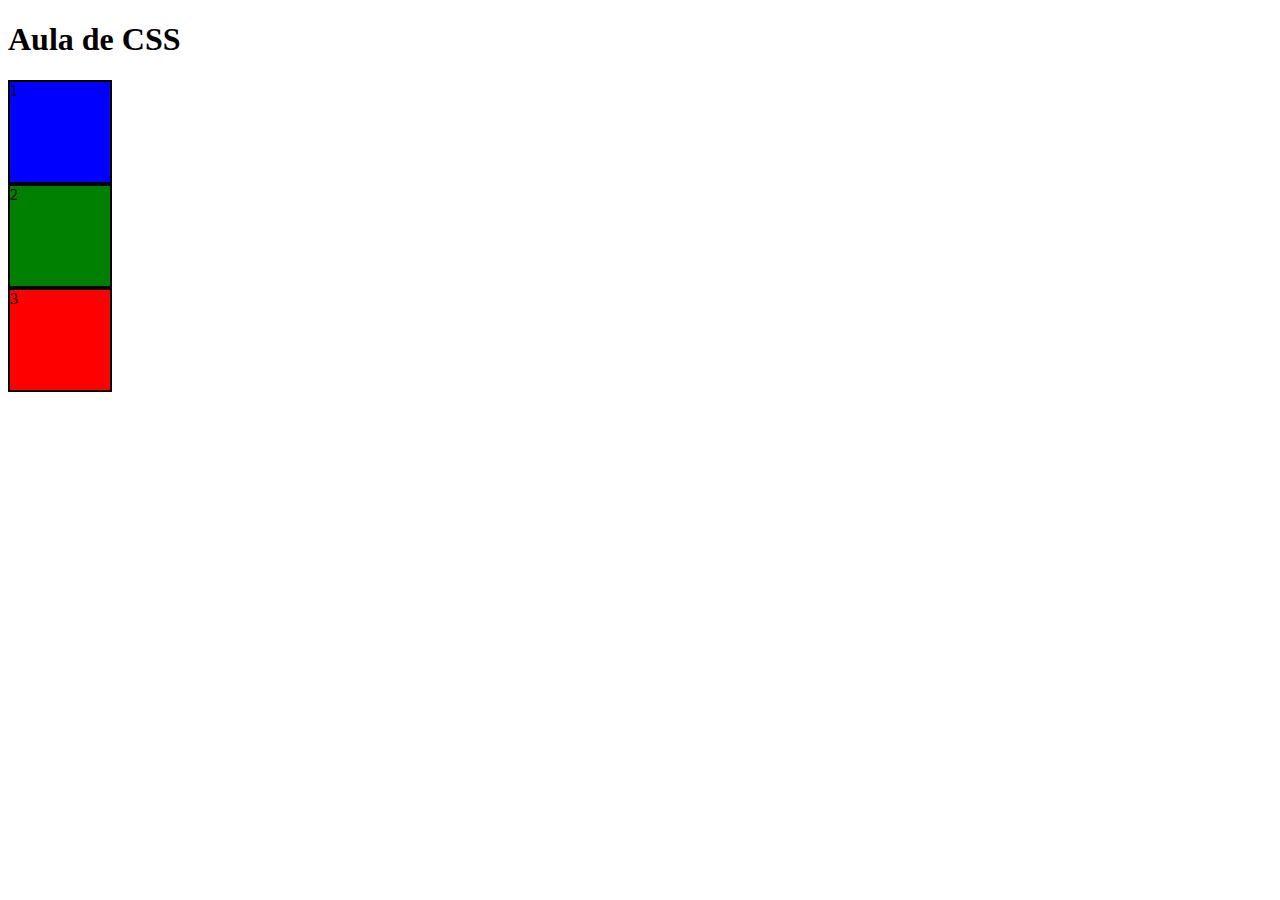
<file: index.html>
<!DOCTYPE html>
<html lang="en">
<head>
    <meta charset="UTF-8">
    <meta name="viewport" content="width=device-width, initial-scale=1.0">
    <title>Document</title>
    <link rel="stylesheet" href="./style.css">
</head>
<body>
    <header>
        <h1>Aula de CSS</h1>
    </header>
    <header>
        <main>
            <section class="box azul">1</section>
            <section class="box verde">2</section>
            <section class="box vermelho">3</section>
        </main>
    </header>
    
</body>
</html>
</file>
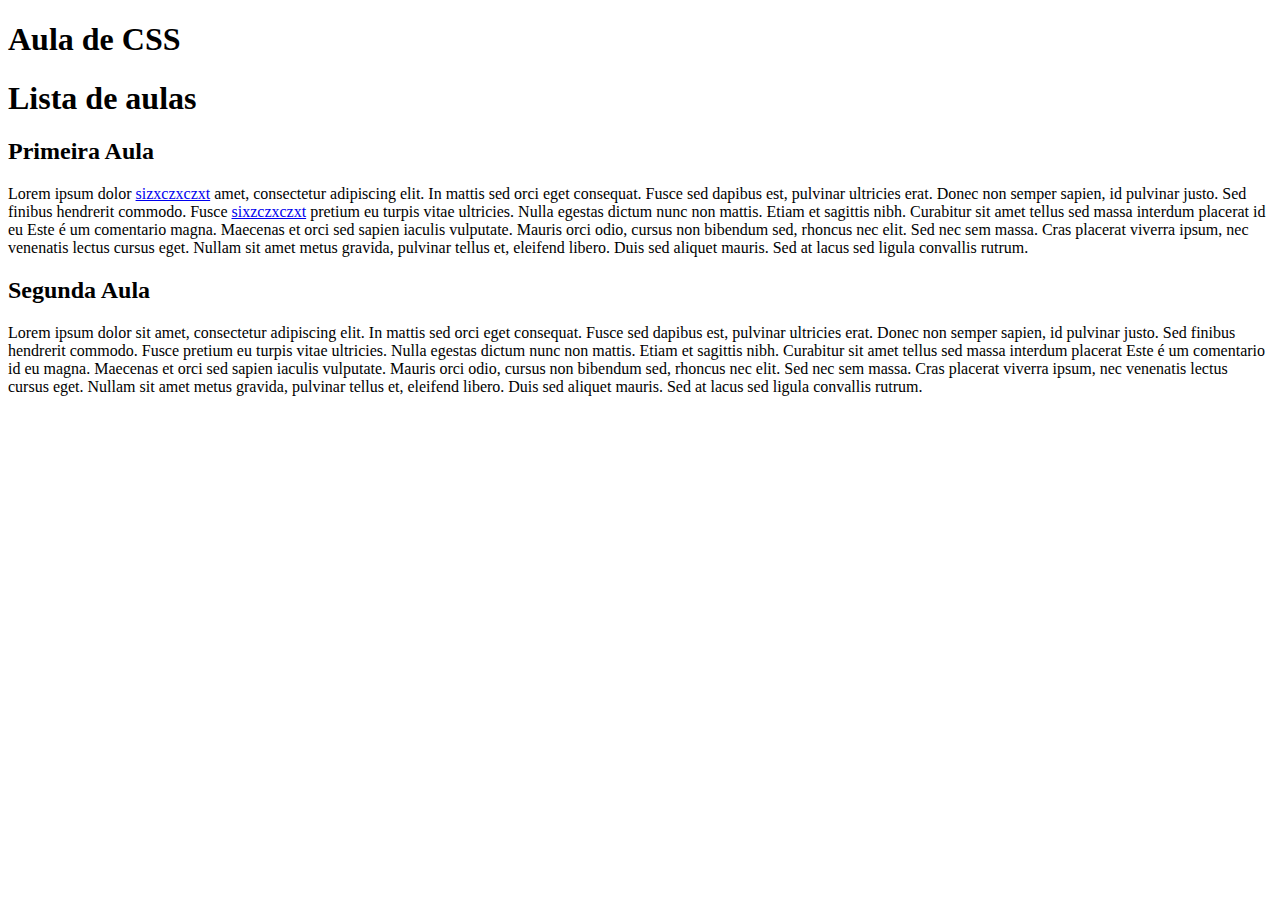
<file: index.old.html>
<!DOCTYPE html>
<html lang="pt-br">
<head>
    <meta charset="UTF-8">
    <meta http-equiv="X-UA-Compatible" content="ie=edge">
    <meta name="viewport" content="width=device-width, initial-scale=1.0">
    <title>CSS1</title>
    <link rel="stylesheet" href="style.css">
</head>
<body>
    <header>
        <h1>Aula de CSS</h1>
    </header>
    <main>
        <h1>Lista de aulas</h1>
        <article>
            <h2 class="titulo-aula texto-azul" id="titulo-primeira-aula">
                Primeira Aula
            </h2>
            
            <p>
                Lorem ipsum dolor <a href="https://www.google.com">sizxczxczxt</a>  amet, consectetur adipiscing elit. In mattis sed orci eget consequat. Fusce sed dapibus est, pulvinar ultricies erat. Donec non semper sapien, id pulvinar justo. Sed finibus hendrerit commodo. Fusce <a href="https://www.globo.com">sixzczxczxt</a>  pretium eu turpis vitae ultricies. Nulla egestas dictum nunc non mattis. Etiam et sagittis nibh. Curabitur sit amet tellus sed massa interdum placerat id eu <span class="comentario">Este é um comentario</span> magna. Maecenas et orci sed sapien iaculis vulputate. Mauris orci odio, cursus non bibendum sed, rhoncus nec elit. Sed nec sem massa. Cras placerat viverra ipsum, nec venenatis lectus cursus eget. Nullam sit amet metus gravida, pulvinar tellus et, eleifend libero. Duis sed aliquet mauris. Sed at lacus sed ligula convallis rutrum.
            </p>
            <h2 class="titulo-aula texto-vermelho" id="titulo-segunda-aula">
                Segunda Aula
            </h2>
            <p class="texto-vermelho">
                Lorem ipsum dolor sit amet, consectetur adipiscing elit. In mattis sed orci eget consequat. Fusce sed dapibus est, pulvinar ultricies erat. Donec non semper sapien, id pulvinar justo. Sed finibus hendrerit commodo. Fusce pretium eu turpis vitae ultricies. Nulla egestas dictum nunc non mattis. Etiam et sagittis nibh. Curabitur sit amet tellus sed massa interdum placerat <span class="comentario">Este é um comentario</span> id eu magna. Maecenas et orci sed sapien iaculis vulputate. Mauris orci odio, cursus non bibendum sed, rhoncus nec elit. Sed nec sem massa. Cras placerat viverra ipsum, nec venenatis lectus cursus eget. Nullam sit amet metus gravida, pulvinar tellus et, eleifend libero. Duis sed aliquet mauris. Sed at lacus sed ligula convallis rutrum.
            </p>
            
        </article>
    </main>
    
</body>
</html>
</file>
<file: style.css>
.box {
    box-sizing: content-box;
    width: 100px;
    height: 100px;
    border: 2px solid #000;
}
.vermelho{
    background-color: red;
}
.azul{
    background-color: blue;
}
.verde{
    background-color: green;
}
</file>
